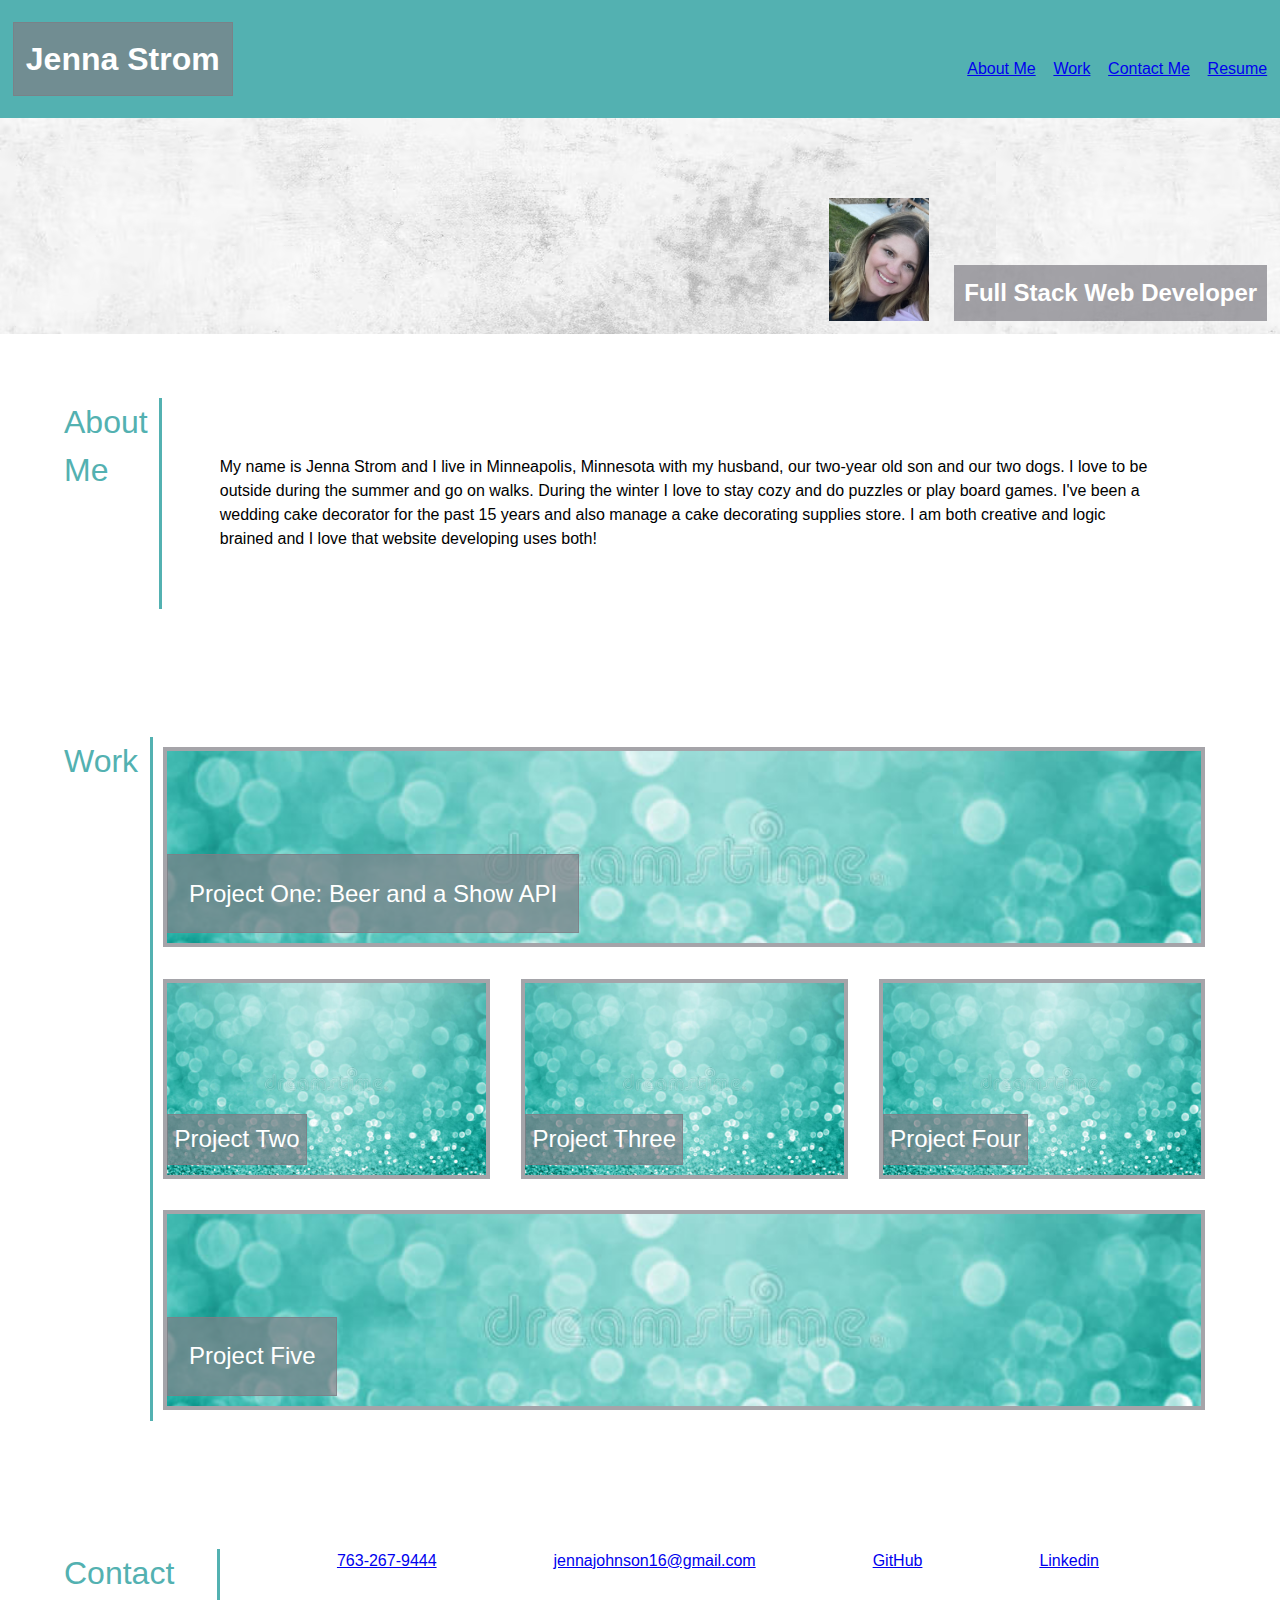
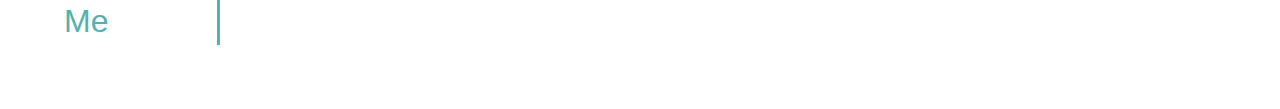
<file: index.html>
<!DOCTYPE html>
<html lang="en">

<head>
    <meta charset="UTF-8">
    <meta http-equiv="X-UA-Compatible" content="IE=edge">
    <meta name="viewport" content="width=device-width, initial-scale=1.0">
    <title>Jenna Strom's Portfolio</title>
    <link rel="stylesheet" href="./assets/reset.css" />
    <link rel="stylesheet" href="./assets/style.css" />
</head>

<body>
    <header>
        <h1>Jenna Strom</h1>
        <nav class="header-list">
            <ul>
                <li><a href="#about-me">About Me</a></li>
                <li><a href="#work">Work</a></li>
                <li><a href="#contact-me">Contact Me</a></li>
                <li><a href="#">Resume</a></li>
            </ul>
        </nav>
    </header>
    <div class="banner">
        <img src="./assets/Headshot.jpg" class="headshot" alt="Headshot">
        <div class="banner-text">
            <h2>Full Stack Web Developer</h2>
        </div>
    </div>
    <main>
        <section class="about-me" id="about-me">
            <h3 class="side-heading">About Me</h3>
            <p class="about-me">My name is Jenna Strom and I live in Minneapolis, Minnesota with my husband, our
                two-year
                old son and our two dogs. I love to be outside during the summer and go on walks. During the winter I
                love
                to stay cozy and do puzzles or play board games. I've been a wedding cake decorator for the past 15
                years
                and also manage a cake decorating supplies store. I am both creative and logic brained and I love that
                website developing uses both!</p>
        </section>
        <section class="work" id="work">
            <h3 class="side-heading">Work</h3>
            <div class="container">
                <ul class="image-gallery">
                    <li id="project-one" >
                        <div class="overlay"><span>Project One: Beer and a Show API</span></div>
                        <a href="https://jennastrom.github.io/Beer-and-a-show/" target="blank"><img
                                src="./assets/glittering-shining-holidays-backdrop-festivities-77019006.jpg"
                                alt="placeholder-image" /></a>
                    </li>
                    <li>
                    <div class="overlay"><span>Project Two</span></div>
                    <a href="http://www.github.com" target="blank"><img
                            src="./assets/glittering-shining-holidays-backdrop-festivities-77019006.jpg"
                            alt="placeholder-image"></a>

                    </li>
                    <li>
                        <div class="overlay"><span>Project Three</span></div>
                        <a href="http://www.github.com" target="blank"><img
                                src="./assets/glittering-shining-holidays-backdrop-festivities-77019006.jpg"
                                alt="placeholder-image" /></a>
                    </li>
                    <li>
                        <div class="overlay"><span>Project Four</span></div>
                        <a href="http://www.github.com" target="blank"><img
                                src="./assets/glittering-shining-holidays-backdrop-festivities-77019006.jpg"
                                alt="placeholder-image"></a>
                    </li>
                    <li>
                        <div class="overlay"><span>Project Five</span></div>
                        <a href="http://www.github.com" target="blank"><img
                                src="./assets/glittering-shining-holidays-backdrop-festivities-77019006.jpg"
                                alt="placeholder-image"></a>
                    </li>
                </ul>
            </div>
        </section>
        <section class="contact-me" id="contact-me">
            <h5 class="side-heading">Contact Me</h5>
            <nav class="contact-info">
                <ul>
                    <li><a href="tel:7632679444">763-267-9444</a></li>
                    <li><a href="mailto:jennajohnson16@gmail.com">jennajohnson16@gmail.com</a></li>
                    <li><a href="https://github.com/JennaStrom">GitHub</a></li>
                    <li><a href="https://www.linkedin.com">Linkedin</a></li>
                </ul>
            </nav>
        </section>
    </main>
</body>

</html>
</file>
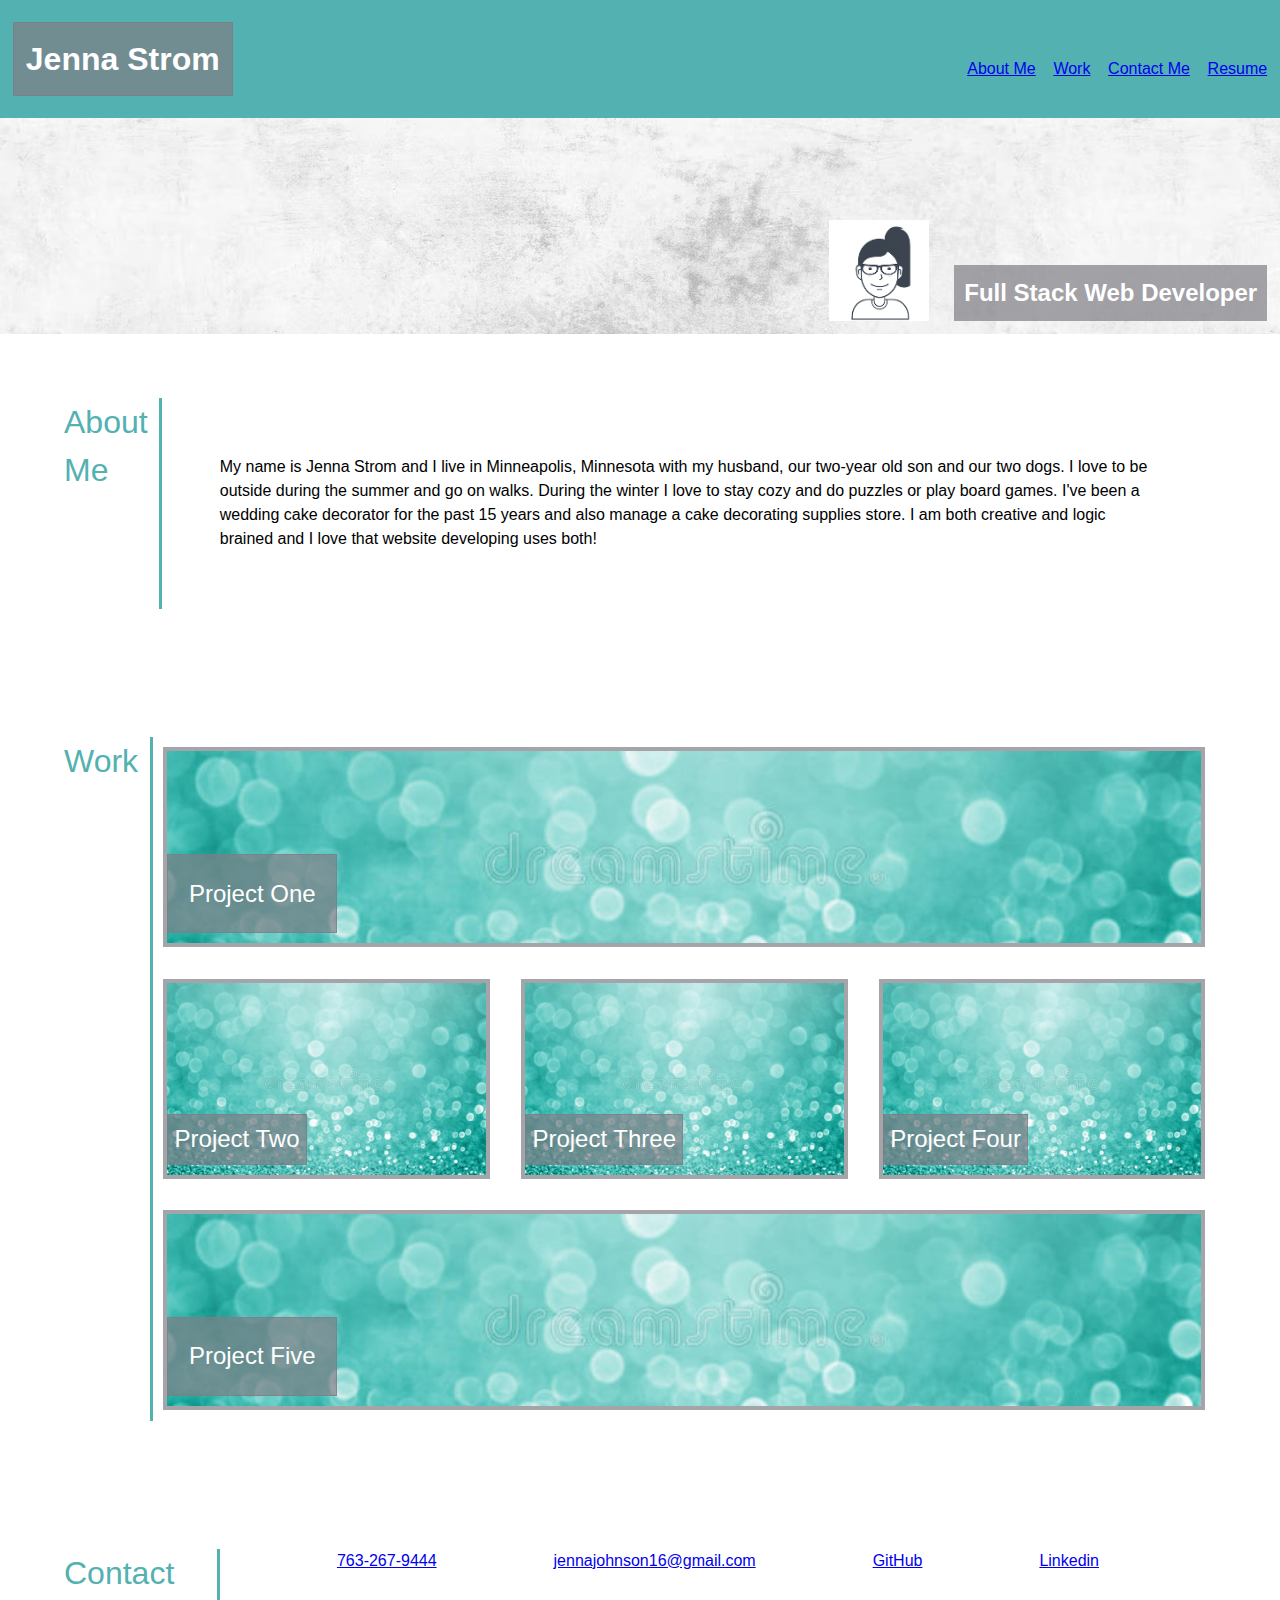
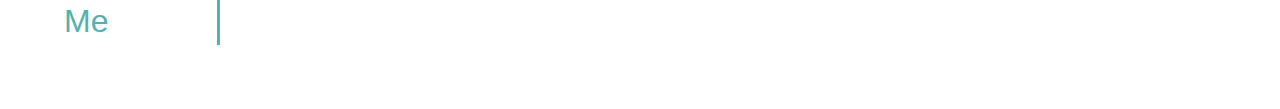
<file: assets/Jenna Strom's Portfolio Screenshot.html>
<!DOCTYPE html>
<!-- saved from url=(0043)http://127.0.0.1:5500/index.html#contact-me -->
<html lang="en"><head><meta http-equiv="Content-Type" content="text/html; charset=UTF-8">
    
    <meta http-equiv="X-UA-Compatible" content="IE=edge">
    <meta name="viewport" content="width=device-width, initial-scale=1.0">
    <title>Jenna Strom's Portfolio</title>
    <link rel="stylesheet" href="./Jenna Strom&#39;s Portfolio Screenshot_files/reset.css">
    <link rel="stylesheet" href="./Jenna Strom&#39;s Portfolio Screenshot_files/style.css">
</head>

<body data-new-gr-c-s-check-loaded="14.1100.0" data-gr-ext-installed="">
    <header>
        <h1>Jenna Strom</h1>
        <nav class="header-list">
            <ul>
                <li><a href="http://127.0.0.1:5500/index.html#about-me">About Me</a></li>
                <li><a href="http://127.0.0.1:5500/index.html#work">Work</a></li>
                <li><a href="http://127.0.0.1:5500/index.html#contact-me">Contact Me</a></li>
                <li><a href="http://127.0.0.1:5500/index.html#">Resume</a></li>
            </ul>
        </nav>
    </header>
    <div class="banner">
        <img src="./Jenna Strom&#39;s Portfolio Screenshot_files/girlavatar.png" class="avatar" alt="placeholder-image">
        <div class="banner-text">
            <h2>Full Stack Web Developer</h2>
        </div>
    </div>
    <main>
        <section class="about-me" id="about-me">
            <h3 class="side-heading">About Me</h3>
            <p class="about-me">My name is Jenna Strom and I live in Minneapolis, Minnesota with my husband, our
                two-year
                old son and our two dogs. I love to be outside during the summer and go on walks. During the winter I
                love
                to stay cozy and do puzzles or play board games. I've been a wedding cake decorator for the past 15
                years
                and also manage a cake decorating supplies store. I am both creative and logic brained and I love that
                website developing uses both!</p>
        </section>
        <section class="work" id="work">
            <h4 class="side-heading">Work</h4>
            <div class="container">
                <ul class="image-gallery">
                    <li id="project-one">
                        <div class="overlay"><span>Project One</span></div>
                        <a href="http://www.github.com/" target="blank"><img src="./Jenna Strom&#39;s Portfolio Screenshot_files/glittering-shining-holidays-backdrop-festivities-77019006.jpg" alt="placeholder-image"></a>
                    </li>
                    <li>
                    <div class="overlay"><span>Project Two</span></div>
                    <a href="http://www.github.com/" target="blank"><img src="./Jenna Strom&#39;s Portfolio Screenshot_files/glittering-shining-holidays-backdrop-festivities-77019006.jpg" alt="placeholder-image"></a>

                    </li>
                    <li>
                        <div class="overlay"><span>Project Three</span></div>
                        <a href="http://www.github.com/" target="blank"><img src="./Jenna Strom&#39;s Portfolio Screenshot_files/glittering-shining-holidays-backdrop-festivities-77019006.jpg" alt="placeholder-image"></a>
                    </li>
                    <li>
                        <div class="overlay"><span>Project Four</span></div>
                        <a href="http://www.github.com/" target="blank"><img src="./Jenna Strom&#39;s Portfolio Screenshot_files/glittering-shining-holidays-backdrop-festivities-77019006.jpg" alt="placeholder-image"></a>
                    </li>
                    <li>
                        <div class="overlay"><span>Project Five</span></div>
                        <a href="http://www.github.com/" target="blank"><img src="./Jenna Strom&#39;s Portfolio Screenshot_files/glittering-shining-holidays-backdrop-festivities-77019006.jpg" alt="placeholder-image"></a>
                    </li>
                </ul>
            </div>
        </section>
        <section class="contact-me" id="contact-me">
            <h5 class="side-heading">Contact Me</h5>
            <nav class="contact-info">
                <ul>
                    <li><a href="tel:7632679444">763-267-9444</a></li>
                    <li><a href="mailto:jennajohnson16@gmail.com">jennajohnson16@gmail.com</a></li>
                    <li><a href="https://github.com/JennaStrom">GitHub</a></li>
                    <li><a href="https://www.linkedin.com/">Linkedin</a></li>
                </ul>
            </nav>
        </section>
    </main>
<!-- Code injected by live-server -->
<script>
	// <![CDATA[  <-- For SVG support
	if ('WebSocket' in window) {
		(function () {
			function refreshCSS() {
				var sheets = [].slice.call(document.getElementsByTagName("link"));
				var head = document.getElementsByTagName("head")[0];
				for (var i = 0; i < sheets.length; ++i) {
					var elem = sheets[i];
					var parent = elem.parentElement || head;
					parent.removeChild(elem);
					var rel = elem.rel;
					if (elem.href && typeof rel != "string" || rel.length == 0 || rel.toLowerCase() == "stylesheet") {
						var url = elem.href.replace(/(&|\?)_cacheOverride=\d+/, '');
						elem.href = url + (url.indexOf('?') >= 0 ? '&' : '?') + '_cacheOverride=' + (new Date().valueOf());
					}
					parent.appendChild(elem);
				}
			}
			var protocol = window.location.protocol === 'http:' ? 'ws://' : 'wss://';
			var address = protocol + window.location.host + window.location.pathname + '/ws';
			var socket = new WebSocket(address);
			socket.onmessage = function (msg) {
				if (msg.data == 'reload') window.location.reload();
				else if (msg.data == 'refreshcss') refreshCSS();
			};
			if (sessionStorage && !sessionStorage.getItem('IsThisFirstTime_Log_From_LiveServer')) {
				console.log('Live reload enabled.');
				sessionStorage.setItem('IsThisFirstTime_Log_From_LiveServer', true);
			}
		})();
	}
	else {
		console.error('Upgrade your browser. This Browser is NOT supported WebSocket for Live-Reloading.');
	}
	// ]]>
</script>


</body><grammarly-desktop-integration data-grammarly-shadow-root="true"></grammarly-desktop-integration></html>
</file>
<file: assets/style.css>
* {
    font-family: Arial, Helvetica, sans-serif;
}

:root {
    --dark: rgba(127, 126, 133, 0.7);
    --aqua: rgb(83, 177, 177);
    --light: white;
}

body {
    display: flex;
    flex-direction: column;
    line-height: 1.5;
}

header {
    display: flex;
    justify-content: space-between;
    align-items: center;
    padding: 1%;
    background-color: var(--aqua);
    color: var(--light);
    line-height: 8vh;
}

h1 {
    font-size: 200%;
    background-color: var(--dark);
    border: 1px solid var(--dark);
    padding: 0px 12px;
}

body header nav ul {
    display: flex;
    justify-content: space-between;
    flex-direction: row;
    flex-wrap: wrap;
    min-width: 300px;
    padding-top: 20px;
}

section {
    display: flex;
    display: column;
}

body section nav ul {
    display: flex;
    justify-content: space-evenly
}

img:hover {
    opacity: .5;
}

.headshot {
    width: 10%;
    padding-right: 2%;
}

.banner {
    color: white;
    background: url(./white-painted-wall-texture-background_53876-138197.avif);
    height: 24vh;
    display: flex;
    justify-content: flex-end;
    align-items: flex-end;
    padding: 1%;
}

.banner-text {
    font-size: 150%;
    border: 5px solid var(dark);
    background-color: var(--dark);
    width: fit-content;
    padding: 10px;
    display: flex;
    justify-content: space-between;
}

.side-heading {
    font-size: 200%;
    font-weight: lighter;
    color: var(--aqua);
    border-style: none solid none none;
    padding-right: 1%;
}


.about-me,
.work,
.contact-me {
    padding: 5%;
}

.image-gallery {
    display: flex;
    flex-wrap: wrap;
    gap: 10px;
}

.image-gallery li {
    height: 200px;
    cursor: pointer;
    position: relative;
    flex: 1 1 auto;
    margin: 1%;
    border: 4px solid var(--dark);

}

.image-gallery li img {
    object-fit: cover;
    width: 100%;
    height: 100%;
    vertical-align: middle;

}

.overlay {
    border: 1px solid var(--dark);
    padding: 2%;
    position: absolute;
    background-color: var(--dark);
    color: var(--light);
    font-size: 150%;
    bottom: 10px;
    left: 0px;
}

.contact-me {
    justify-content: flex-start;
}

.contact-me h5 {
    flex-basis: content;
}

.contact-info {
    flex-basis: 100%;
}

#project-one {
    width: 400%
}
</file>
